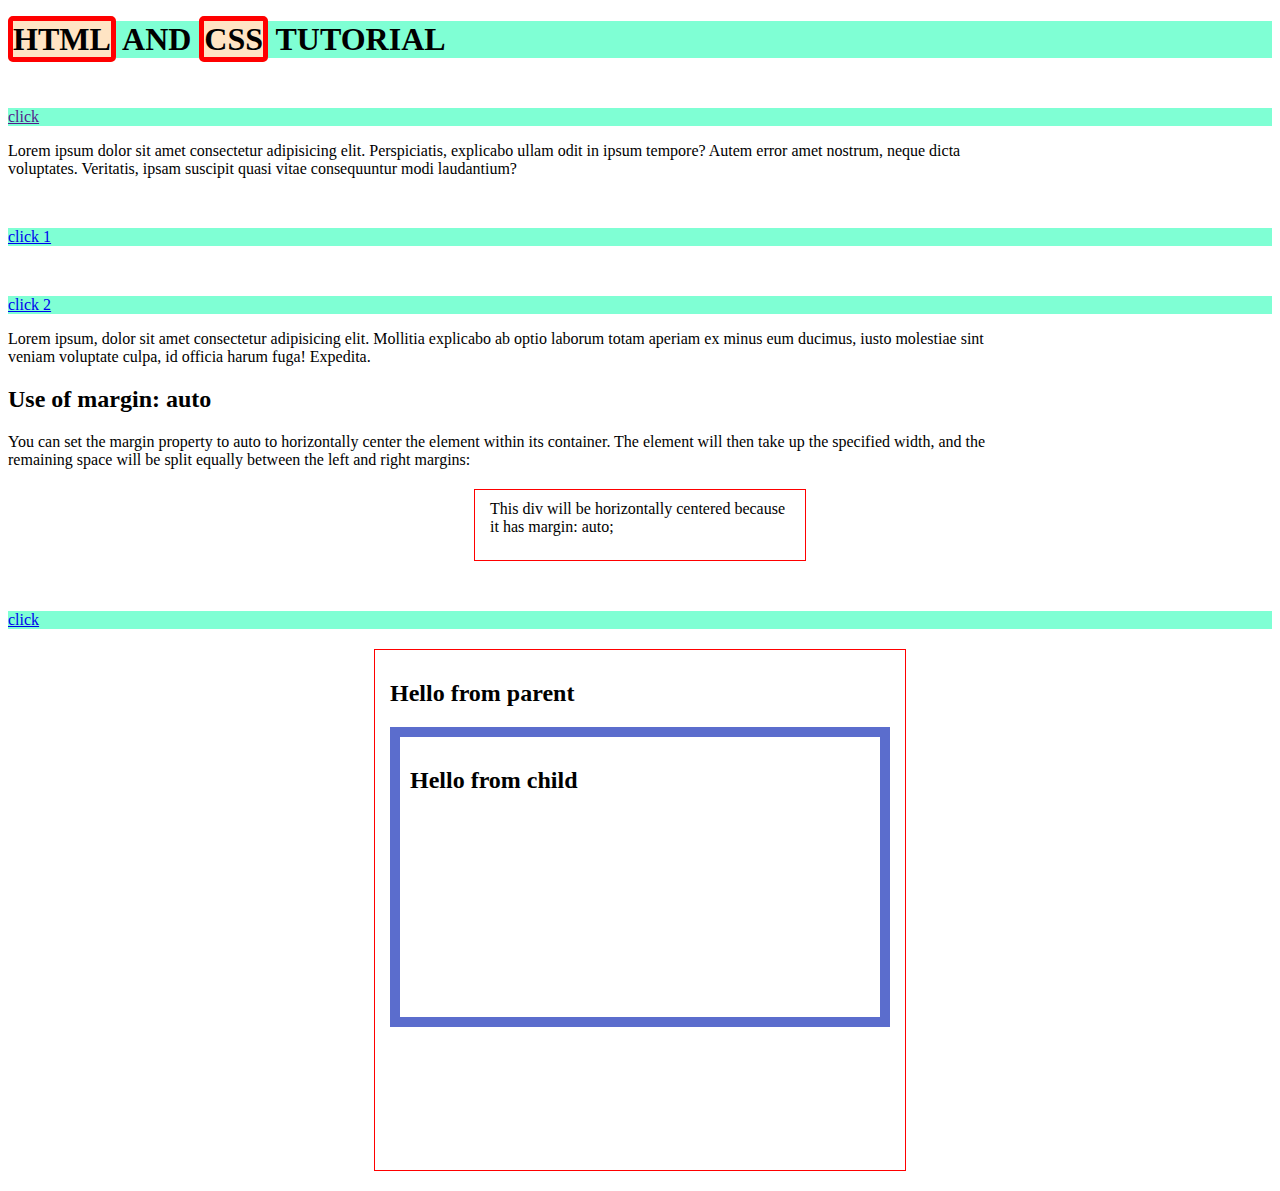
<file: 3th session/index.html>
<!DOCTYPE html>
<html lang="en">
<head>
    <meta charset="UTF-8">
    <meta name="viewport" content="width=device-width, initial-scale=1.0">
    <title>Document</title>
    <!-- <link rel="stylesheet" href="reset.css"> -->
    <link rel="stylesheet" href="style.css">
</head>
<body>
<h1><span>HTML</span> AND <span>CSS</span> TUTORIAL</h1> <a href="">click</a>
<p>Lorem ipsum dolor sit amet consectetur adipisicing elit. Perspiciatis, explicabo ullam odit in ipsum tempore? Autem error amet nostrum, neque dicta voluptates. Veritatis, ipsam suscipit quasi vitae consequuntur modi laudantium?</p>
<a href="#"> click 1</a> <a href="#">click 2</a>
<p>Lorem ipsum, dolor sit amet consectetur adipisicing elit. Mollitia explicabo ab optio laborum totam aperiam ex minus eum ducimus, iusto molestiae sint veniam voluptate culpa, id officia harum fuga! Expedita.</p>

<h2>Use of margin: auto</h2>
<p>You can set the margin property to auto to horizontally center the element within its container. The element will then take up the specified width, and the remaining space will be split equally between the left and right margins:</p>

<div>
This div will be horizontally centered because it has margin: auto;
</div>
<a href=" "> click </a>

<div class="parent">
    <h2>Hello from parent</h2>
    <div class="child">
        <h2>Hello from child </h2>
    </div>
</div>
    
</body>
</html>
</file>
<file: 3th session/style.css>
/* body{
    padding: 50px;
} */
h1{
    background-color: aquamarine;
}
a{
    
    background-color: aquamarine;
    margin-top: 50px;
    display: block;
}
span{
    background-color: bisque;
    /* border-style: solid;
    border-width: 5px;
    border-color: rgb(95, 77, 57); */
    border: 5px solid red;
    border-radius: 5px;
   
}

div {
  width: 300px;
  height: 50px;
  margin: 20px auto;
  border: 1px solid red;
  padding: 10px 15px; 
}
p{
    max-width: 1000px;
    min-width: 500px;
}
.parent{
    width: 500px;
    height: 500px;
}
.child{
height: 300px;
box-sizing: border-box;
width: 100%;
border: solid #5b6dcd 10px;
padding: 10px;
}
</file>
